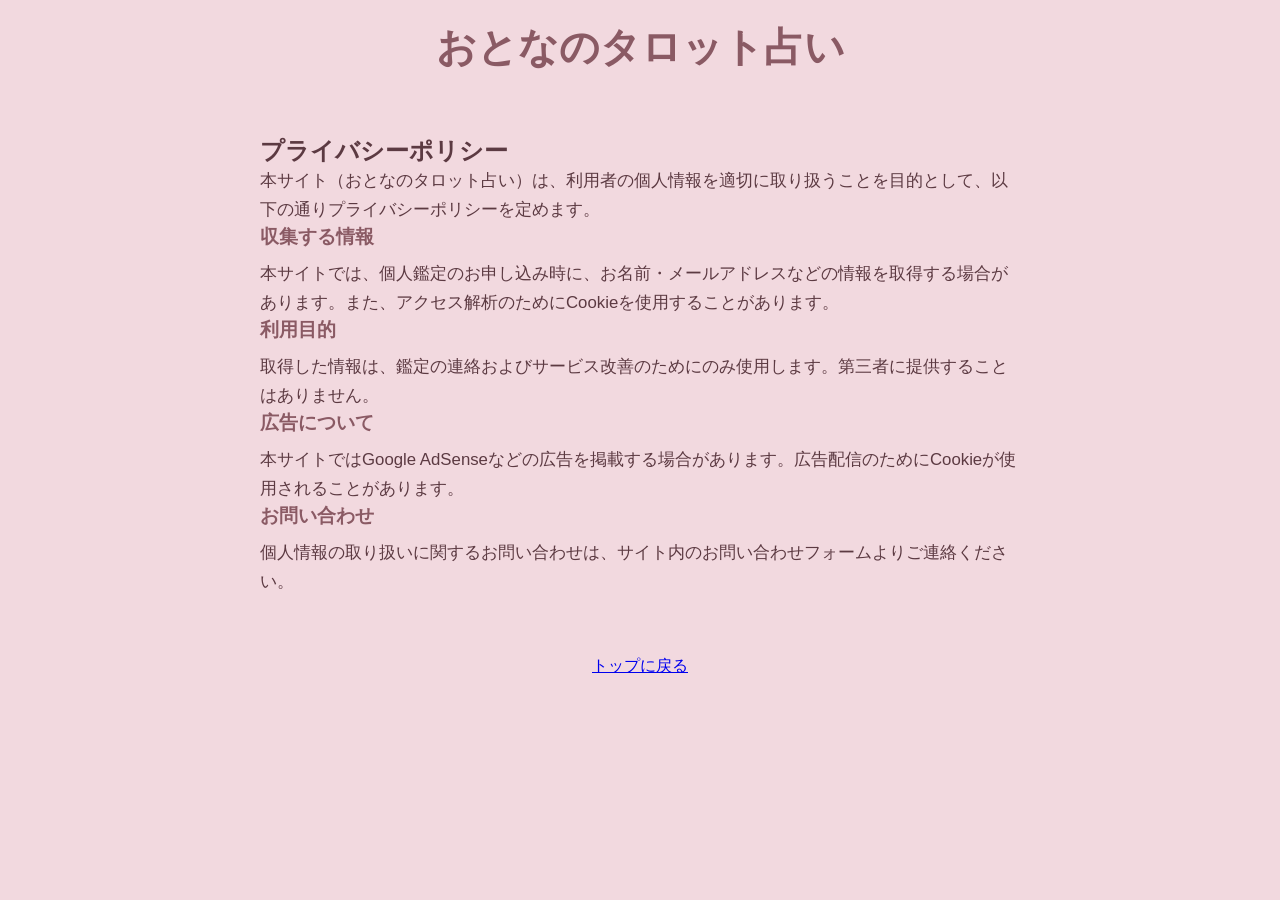
<file: privacy.html>
<!DOCTYPE html>
<html lang="ja">
<head>
  <meta charset="UTF-8">
  <meta name="viewport" content="width=device-width, initial-scale=1.0">
  <title>プライバシーポリシー - おとなのタロット占い</title>
  <link rel="stylesheet" href="style.css">
</head>
<body>
  <div class="container">
    <header>
      <h1><a href="index.html" style="color: inherit; text-decoration: none;">おとなのタロット占い</a></h1>
    </header>

    <section class="interpretation">
      <h2>プライバシーポリシー</h2>
      <p>本サイト（おとなのタロット占い）は、利用者の個人情報を適切に取り扱うことを目的として、以下の通りプライバシーポリシーを定めます。</p>

      <h3>収集する情報</h3>
      <p>本サイトでは、個人鑑定のお申し込み時に、お名前・メールアドレスなどの情報を取得する場合があります。また、アクセス解析のためにCookieを使用することがあります。</p>

      <h3>利用目的</h3>
      <p>取得した情報は、鑑定の連絡およびサービス改善のためにのみ使用します。第三者に提供することはありません。</p>

      <h3>広告について</h3>
      <p>本サイトではGoogle AdSenseなどの広告を掲載する場合があります。広告配信のためにCookieが使用されることがあります。</p>

      <h3>お問い合わせ</h3>
      <p>個人情報の取り扱いに関するお問い合わせは、サイト内のお問い合わせフォームよりご連絡ください。</p>
    </section>

    <p style="text-align: center; margin-top: 40px;"><a href="index.html">トップに戻る</a></p>
  </div>
</body>
</html>
</file>
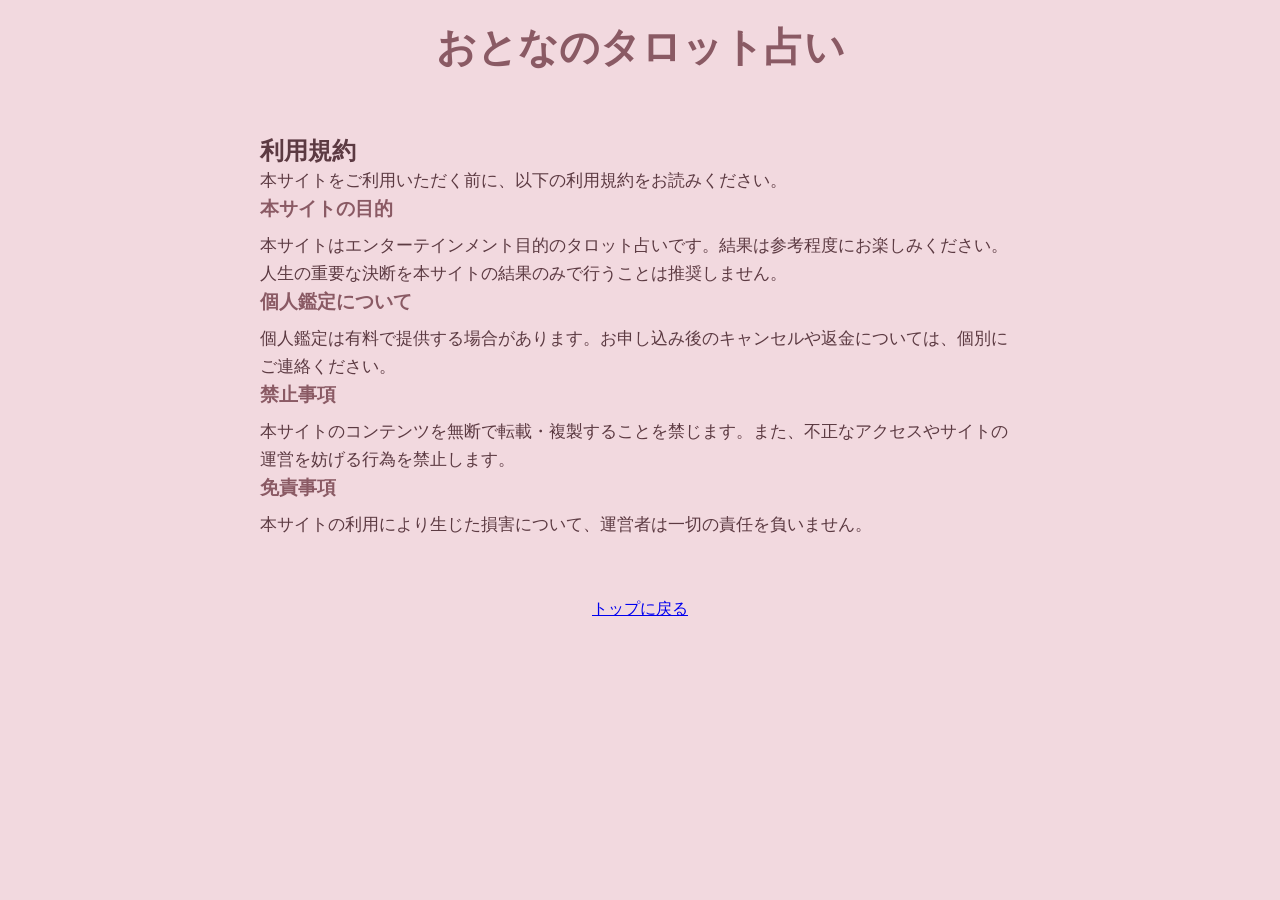
<file: terms.html>
<!DOCTYPE html>
<html lang="ja">
<head>
  <meta charset="UTF-8">
  <meta name="viewport" content="width=device-width, initial-scale=1.0">
  <title>利用規約 - おとなのタロット占い</title>
  <link rel="stylesheet" href="style.css">
</head>
<body>
  <div class="container">
    <header>
      <h1><a href="index.html" style="color: inherit; text-decoration: none;">おとなのタロット占い</a></h1>
    </header>

    <section class="interpretation">
      <h2>利用規約</h2>
      <p>本サイトをご利用いただく前に、以下の利用規約をお読みください。</p>

      <h3>本サイトの目的</h3>
      <p>本サイトはエンターテインメント目的のタロット占いです。結果は参考程度にお楽しみください。人生の重要な決断を本サイトの結果のみで行うことは推奨しません。</p>

      <h3>個人鑑定について</h3>
      <p>個人鑑定は有料で提供する場合があります。お申し込み後のキャンセルや返金については、個別にご連絡ください。</p>

      <h3>禁止事項</h3>
      <p>本サイトのコンテンツを無断で転載・複製することを禁じます。また、不正なアクセスやサイトの運営を妨げる行為を禁止します。</p>

      <h3>免責事項</h3>
      <p>本サイトの利用により生じた損害について、運営者は一切の責任を負いません。</p>
    </section>

    <p style="text-align: center; margin-top: 40px;"><a href="index.html">トップに戻る</a></p>
  </div>
</body>
</html>
</file>
<file: style.css>
* {
  box-sizing: border-box;
  margin: 0;
  padding: 0;
}

body {
  font-family: sans-serif;
  background: #f2d9df;
  color: #5c3a42;
  min-height: 100vh;
  padding: 20px;
}

h1, h2, h3, h4, h5 {
  font-family: 'Zen Old Mincho', serif;
}

.container {
  max-width: 800px;
  margin: 0 auto;
}

header {
  text-align: center;
  margin-bottom: 40px;
}

header h1 {
  font-size: 2.5rem;
  margin-bottom: 10px;
  color: #8a5a64;
  text-shadow: none;
}

header p,
header h2 {
  font-size: 1.1rem;
  color: #a07882;
}

.mode-section {
  text-align: center;
  margin-bottom: 40px;
}

.mode-section h2 {
  text-align: center;
  margin-bottom: 16px;
  color: #8a5a64;
}

.mode-buttons {
  display: flex;
  flex-wrap: wrap;
  gap: 12px;
  justify-content: center;
}

.theme-section, .draw-section, .result-section {
  background: transparent;
  border-radius: 0;
  padding: 24px;
  margin-bottom: 24px;
  border: none;
  box-shadow: none;
}

.theme-section h2, .card-info h2 {
  margin-bottom: 16px;
  text-align: center;
  color: #8a5a64;
}

.theme-buttons {
  display: flex;
  flex-wrap: wrap;
  gap: 12px;
  justify-content: center;
}

.theme-btn {
  padding: 12px 24px;
  background: #f2d9df;
  border: 2px solid #d4a5b0;
  color: #5c3a42;
  border-radius: 30px;
  cursor: pointer;
  font-size: 1rem;
  font-family: sans-serif;
  transition: all 0.3s;
}

.theme-btn:hover,
.theme-btn.active {
  background: #e8c4cc;
  border-color: #c98b9a;
  color: #4a2c32;
  transform: translateY(-2px);
}

.draw-btn {
  display: block;
  width: 100%;
  max-width: 300px;
  margin: 0 auto;
  padding: 16px 32px;
  background: #c98b9a;
  color: #fff;
  border: none;
  border-radius: 30px;
  font-size: 1.2rem;
  font-weight: bold;
  font-family: sans-serif;
  cursor: pointer;
  transition: all 0.3s;
}

.draw-btn:hover:not(:disabled) {
  background: #b87a89;
  transform: translateY(-3px);
}

.draw-btn:disabled {
  opacity: 0.5;
  cursor: not-allowed;
}

.draw-btn.secondary {
  background: #f2d9df;
  color: #5c3a42;
  border: 2px solid #d4a5b0;
  margin-top: 20px;
}

.draw-btn.secondary:hover {
  background: #e8c4cc;
}

.result-section {
  text-align: center;
}

.card-container {
  position: relative;
  display: inline-block;
  margin-bottom: 20px;
  width: 280px;
  aspect-ratio: 2 / 3;
  background: transparent;
}

.card-image {
  max-width: 280px;
  width: 100%;
  height: auto;
  border-radius: 12px;
  box-shadow: 0 10px 30px rgba(140, 80, 100, 0.2);
  transition: transform 0.6s;
  display: block;
}

.card-image.reversed {
  transform: rotate(180deg);
}

.position-badge {
  position: absolute;
  top: 10px;
  right: 10px;
  background: rgba(92, 58, 66, 0.85);
  color: #fff;
  padding: 6px 12px;
  border-radius: 20px;
  font-size: 0.9rem;
  font-weight: bold;
}

.card-en {
  color: #a07882;
  margin-bottom: 16px;
  font-style: italic;
}

.interpretation {
  background: transparent;
  border-radius: 0;
  padding: 20px;
  margin-top: 16px;
  text-align: left;
  border: none;
}

.interpretation h3 {
  color: #8a5a64;
  margin-bottom: 10px;
}

.interpretation p {
  line-height: 1.7;
  font-size: 1.05rem;
  color: #5c3a42;
}

.loading {
  text-align: center;
  padding: 40px 20px;
  font-size: 1.1rem;
  color: #8a5a64;
}

footer {
  text-align: center;
  margin-top: 60px;
  font-size: 0.9rem;
  color: #a07882;
  font-family: sans-serif;
}

@media (max-width: 600px) {
  header h1 {
    font-size: 2rem;
  }
  .card-container {
    width: 220px;
  }
  .card-image {
    max-width: 220px;
  }
}

.theme-section, .draw-section, .result-section {
  background: transparent;
  border-radius: 0;
  padding: 24px;
  margin-bottom: 24px;
  border: none;
  box-shadow: none;
  text-align: center;
}
</file>
